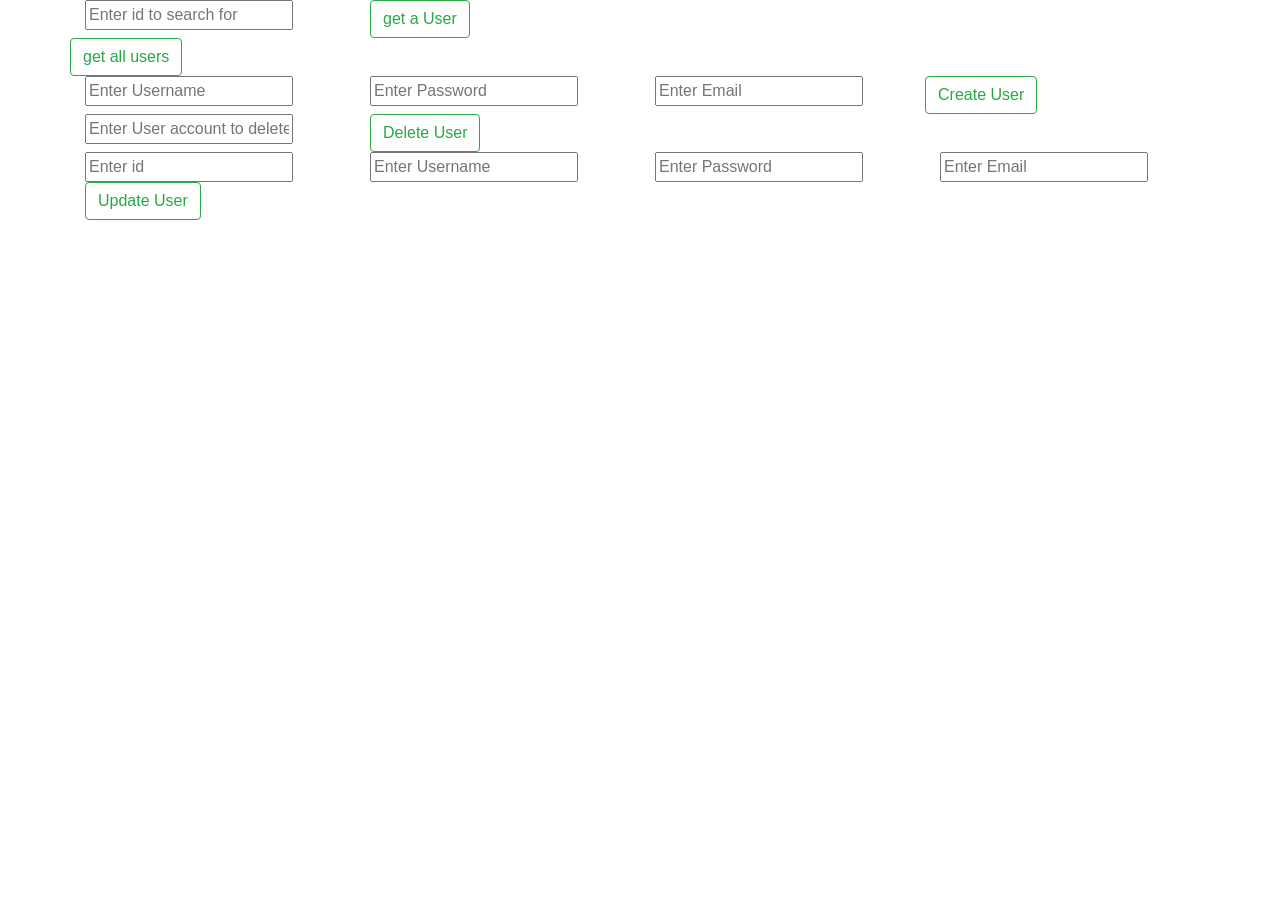
<file: frontEnd/index.html>
<http>

    <head>

        <link rel="stylesheet" href="https://stackpath.bootstrapcdn.com/bootstrap/4.3.1/css/bootstrap.min.css" integrity="sha384-ggOyR0iXCbMQv3Xipma34MD+dH/1fQ784/j6cY/iJTQUOhcWr7x9JvoRxT2MZw1T"
            crossorigin="anonymous">

    </head>

    <body>

        <script src="userCRUD.js"></script>
        <div class="container mx-auto">
            <div class="row">
                <div class="col-sm-3">
                    <input class="align-center" id="find" type="text" name="num1" placeholder="Enter id to search for"></input>
                </div>
                <div class="col-sm-3">
                    <button class="btn btn-outline-success" onclick="getUser()"> get a User </button>
                </div>
            </div>
            <div class="row">
                <button class="btn btn-outline-success" onclick="getAllUsers()"> get all users</button>
            </div>
            <div class="row">
                <div class="col-sm-3">
                    <input class="align-center" id="username" type="text" name="num1" placeholder="Enter Username"></input>
                </div>
                <div class="col-sm-3">
                    <input class="align-center" id="password" type="password" name="num1" placeholder="Enter Password"></input>
                </div>
                <div class="col-sm-3">
                    <input class="align-center" id="email" type="text" name="num1" placeholder="Enter Email"></input>
                </div>

                <button class="btn btn-outline-success" onclick="createUser()"> Create User </button>
            </div>
            <div class="row">
                <div class="col-sm-3">
                    <input class="align-center" id="delete" type="text" name="num1" placeholder="Enter User account to delete"></input>
                </div>
                <div class="col-sm-3">
                    <button class="btn btn-outline-success" onclick="deleteUser()"> Delete User</button>
                </div>
            </div>
            <div class="row">
                <div class="col-sm-3">
                    <input class="align-center" id="id" type="text" name="num1" placeholder="Enter id"></input>
                </div>
                <div class="col-sm-3">
                    <input class="align-center" id="upuser" type="text" name="num1" placeholder="Enter Username"></input>
                </div>
                <div class="col-sm-3">
                    <input class="align-center" id="uppass" type="password" name="num1" placeholder="Enter Password"></input>
                </div>
                <div class="col-sm-3">
                    <input class="align-center" id="upemail" type="text" name="num1" placeholder="Enter Email"></input>
                </div>
                <div class="col-sm-3">
                    <button class="btn btn-outline-success" onclick="updateUser()"> Update User </button>
                </div>
            </div>
        </div>
        </div>


        <script src="https://code.jquery.com/jquery-3.3.1.slim.min.js" integrity="sha384-q8i/X+965DzO0rT7abK41JStQIAqVgRVzpbzo5smXKp4YfRvH+8abtTE1Pi6jizo"
            crossorigin="anonymous"></script>
        <script src="https://cdnjs.cloudflare.com/ajax/libs/popper.js/1.14.7/umd/popper.min.js" integrity="sha384-UO2eT0CpHqdSJQ6hJty5KVphtPhzWj9WO1clHTMGa3JDZwrnQq4sF86dIHNDz0W1"
            crossorigin="anonymous"></script>
        <script src="https://stackpath.bootstrapcdn.com/bootstrap/4.3.1/js/bootstrap.min.js" integrity="sha384-JjSmVgyd0p3pXB1rRibZUAYoIIy6OrQ6VrjIEaFf/nJGzIxFDsf4x0xIM+B07jRM"
            crossorigin="anonymous">

            </script>


    </body>
</http>
</file>
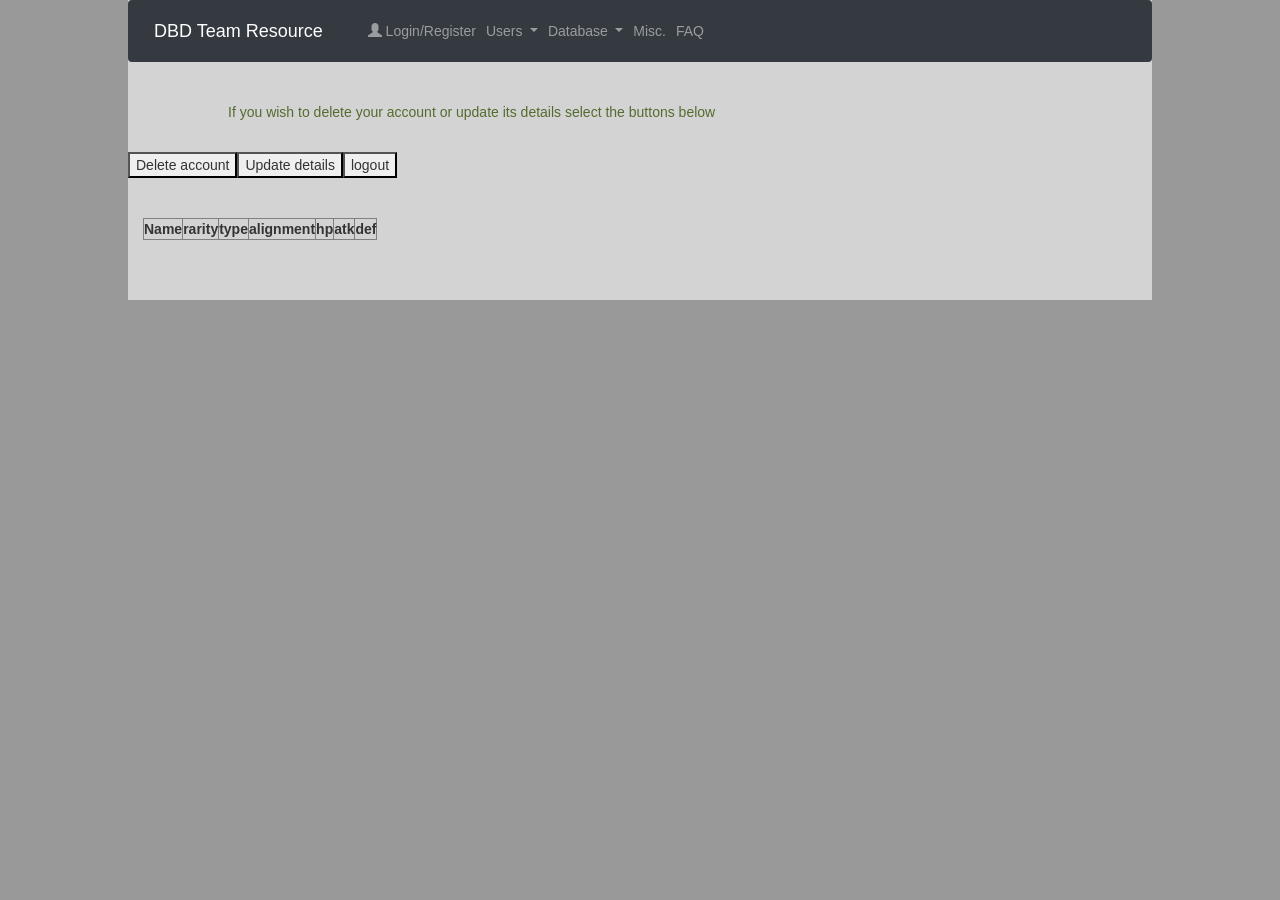
<file: src/main/webapp/ownaccount.html>
<!DOCTYPE html>

<head>

    <title> own page </title>
    <link rel="stylesheet" href="https://stackpath.bootstrapcdn.com/bootstrap/4.3.1/css/bootstrap.min.css"
        integrity="sha384-ggOyR0iXCbMQv3Xipma34MD+dH/1fQ784/j6cY/iJTQUOhcWr7x9JvoRxT2MZw1T" crossorigin="anonymous">
    <link rel="stylesheet" href="https://maxcdn.bootstrapcdn.com/bootstrap/3.3.7/css/bootstrap.min.css">
    <link rel="stylesheet" type="text/css" href="CSS/style.css">

</head>

<body onload="displayUsers(), getAllUnits()">

    <nav class="navbar navbar-expand-md bg-dark navbar-dark">
        <a class="navbar-brand" href="index.html">DBD Team Resource</a>
        <button class="navbar-toggler" type="button" data-toggle="collapse" data-target="#collapsibleNavbar">
            <span class="navbar-toggler-icon"></span>
        </button>
        <div class="collapse navbar-collapse" id="collapsibleNavbar">
            <ul class="navbar-nav">
                <li class="nav-item">
                    <a class="nav-link" href="Login.html"><em class="glyphicon glyphicon-user"></em> Login/Register</a>
                </li>
                <li class="nav-item dropdown">
                    <a class="nav-link dropdown-toggle" href="#" id="navbardrop" data-toggle="dropdown">
                        Users
                    </a>
                    <div class="dropdown-menu">
                        <a class="dropdown" href="ownaccount.html">Your account</a>
                        <br>
                        <a class="dropdown" href="searchUsers.html">Search for a User</a>
                    </div>
                </li>
                <li class="nav-item dropdown">
                    <a class="nav-link dropdown-toggle" href="#" id="navbardrop" data-toggle="dropdown">
                        Database
                    </a>
                    <div class="dropdown-menu">
                        <a class="dropdown" href="units.html">Character List</a>
                        <br>
                        <a class="dropdown" href="teams.html">Team Collection</a>
                    </div>
                </li>
                <li class="nav-item">
                    <a class="nav-link" href="misc.html">Misc.</a>
                </li>
                <li class="nav-item">
                    <a class="nav-link" href="faq.html">FAQ</a>
                </li>
            </ul>
        </div>
    </nav>

    <p id="ownName"></p>
    <br>
    <p> If you wish to delete your account or update its details select the buttons below</p>
    <br>
    <div class="container">
        <div class="row">
            <div class="column">
                <button class="button" onclick="deleteUser()"> Delete account </button>
            </div>
            <div class="column">
                <button class="button" onclick="loadUpdate()"> Update details </button>
            </div>
            <div class="column">
                <button class="button" onclick="logout()"> logout </button>
            </div>
        </div>
    </div>
    <br>
    <br>

    <div class="container">
        <table id="unitTable" border="1">
            <tr>
                <th>Name</th>
                <th>rarity</th>
                <th>type</th>
                <th>alignment</th>
                <th>hp</th>
                <th>atk</th>
                <th>def</th>
            </tr>
        </table>
    </div>

    <br>
    <br>
    <br>

    <script src="https://code.jquery.com/jquery-3.3.1.slim.min.js"
        integrity="sha384-q8i/X+965DzO0rT7abK41JStQIAqVgRVzpbzo5smXKp4YfRvH+8abtTE1Pi6jizo"
        crossorigin="anonymous"></script>
    <script src="https://cdnjs.cloudflare.com/ajax/libs/popper.js/1.14.7/umd/popper.min.js"
        integrity="sha384-UO2eT0CpHqdSJQ6hJty5KVphtPhzWj9WO1clHTMGa3JDZwrnQq4sF86dIHNDz0W1"
        crossorigin="anonymous"></script>
    <script src="https://stackpath.bootstrapcdn.com/bootstrap/4.3.1/js/bootstrap.min.js"
        integrity="sha384-JjSmVgyd0p3pXB1rRibZUAYoIIy6OrQ6VrjIEaFf/nJGzIxFDsf4x0xIM+B07jRM" crossorigin="anonymous">

        </script>

    <script src="scripts/userCRUD.js"></script>
    <script src="scripts/ownUser.js"></script>
</body>

</html>
</file>
<file: src/main/webapp/CSS/style.css>
html { 
    background-color: #999999;
}

body {  
    background-color: lightgrey;  
    width: 80%;  
    margin-left: auto;  
    margin-right: auto;
}

p {
    color: darkolivegreen;
    margin-left: 100px;
}
</file>
